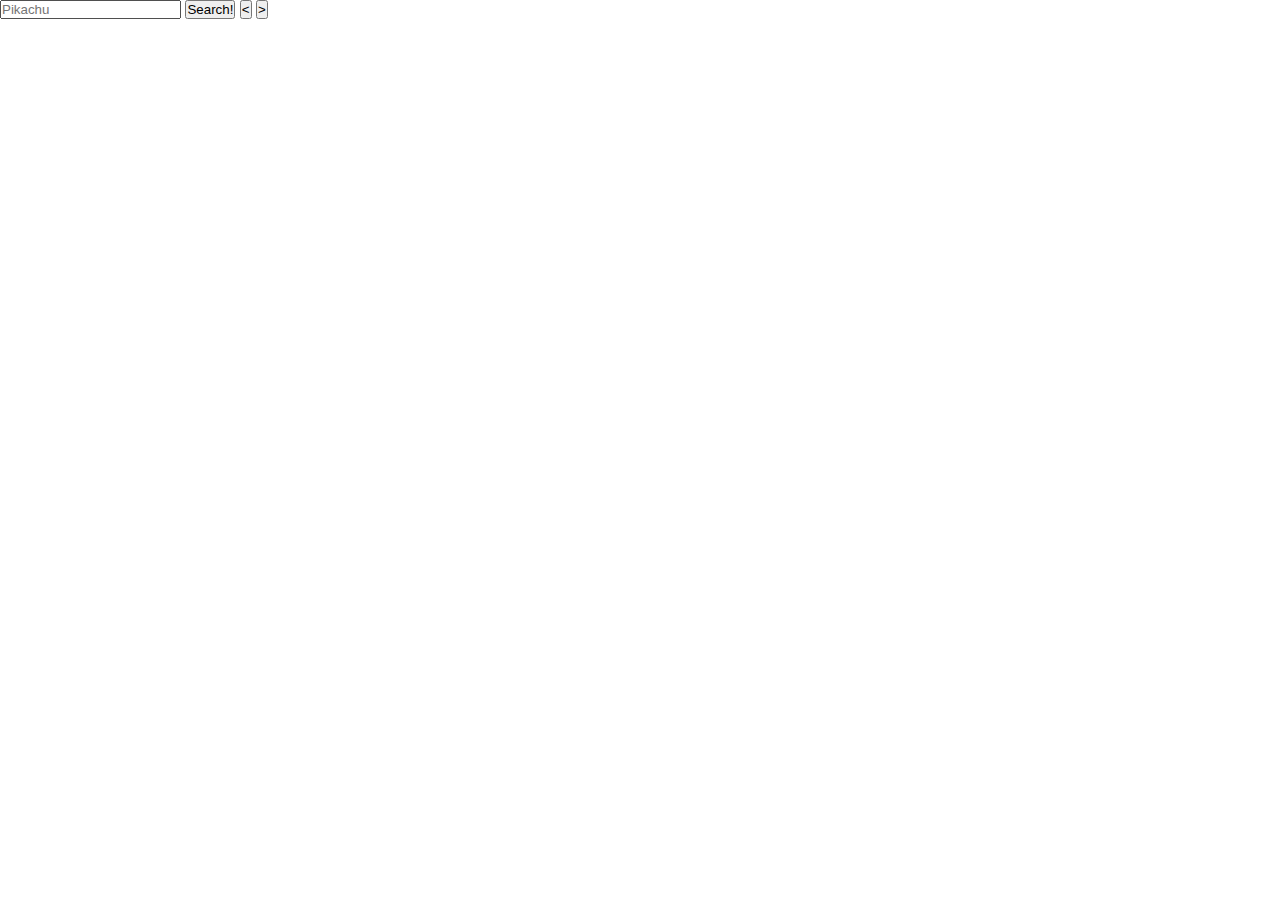
<file: index 2.html>
<!DOCTYPE html>
<html lang="en">
<head>
    <meta charset="UTF-8">
    <meta name="viewport" content="width=device-width, initial-scale=1.0">
    <title>Pokedex</title>
</head>
<body>

    <style>
        
        * {
            margin: 0;
            padding: 0;
            font-family: 'Segoe UI', Tahoma, Geneva, Verdana, sans-serif;
        }

        ul {
            list-style: none;
            background-color: #4E00FF;
        }
        
        li {
            padding: 8px;
        }
    </style>
    
    
    <input type="text" id="pokesearch" name="pokesearch" placeholder="Pikachu">
    <label for="pokesearch"><button id="search">Search!</button></label>
    
    <button id="previous">&lt;</button>
    <button id="next">&gt;</button>

    <ul id="list">
    </ul>

    <script>
        /*==================================================================================================
        ======================================== Magic Happens Here! =======================================
        ==================================================================================================*/
        //Variables are declared.
        let base_url = "https://pokeapi.co/api/v2/";
        let poke_search = document.getElementById("pokesearch");
        let search = document.getElementById("search");
        let previous = document.getElementById("previous");
        let next = document.getElementById("next");
        let list = document.getElementById("list");
        let pokemon_name;
        let pokemon_id;
        let pokemon_moves;
        let pokemon_abilities;
        let pokemon_image;
        let pokemon_weight;
        //EventListeners are added to HTML elements.
        search.addEventListener("click", function() {
            LoadPokemon(poke_search.value);
        });
        poke_search.addEventListener("keyup", function(event) {
            if (event.key === "Enter") {
                LoadPokemon(poke_search.value);
            }
        })
        previous.addEventListener("click", function() {
            if (pokemon_id === undefined) {
                pokemon_id = 2;
            }
            LoadPokemon(--pokemon_id);
        });
        next.addEventListener("click", function() {
            if (pokemon_id === undefined) {
                pokemon_id = 0;
            }
            LoadPokemon(++pokemon_id);
        })
        //Function that looks up the data for a pokemon when it's given the pokemon's name or id number.
        function LoadPokemon(pokemon){
            let request = new XMLHttpRequest();
            let dots = 1;
            request.onreadystatechange = function() {
                if (this.readyState === 4 && this.status == 200 && pokemon !== "") {
                    SetVariables(JSON.parse(this.responseText));
                }
                else {
                    SetVariables(dots++);
                }
            }
            request.open("GET", base_url + "pokemon/" + pokemon.toString().toLowerCase(), true);
            request.send();
        }
        //This function changes the variables with the most recent pokemon's information.
        function SetVariables(data){
            if(typeof data === "number") {
                console.log("Searching for data" + ".".repeat(data))
            }
            else {
                console.log("Data found!", data)
                pokemon_name = data.name;
                pokemon_id = data.id;
                pokemon_moves = data.moves.map(x => x.move.name);
                pokemon_abilities = data.abilities.map(x => x.ability.name);
                pokemon_image = data.sprites.front_default;
                pokemon_weight = data.weight;
                DoThingsWithTheDom();
                LogPokeData();
            }
        }
        //This function loads all of the pokemons and stores them in a list in your HTML.
        //Clicking one of the list items will then look up data for that specific pokemon!
        function LoadPokemonList() {
            let request = new XMLHttpRequest();
            list.innerHTML = "";
            request.onreadystatechange = function() {
                if (this.readyState === 4 && this.status == 200) {
                    let pokemon_list = JSON.parse(this.responseText).results.map(x => x.name);
                    for (pokemon of pokemon_list) {
                        let li = document.createElement("li");
                        li.innerHTML = pokemon;
                        li.addEventListener("click", function() {
                            LoadPokemon(this.innerHTML);
                        })
                        list.append(li);
                    }
                }
            }
            request.open("GET", base_url + "pokemon?offset=0&limit=807", true);
            request.send();
        }
        //Function that you can call to see the current pokemon's information
        function LogPokeData() {
            console.log("Name: " + pokemon_name
            + "\n" + "ID: " + pokemon_id
            + "\n" + "Moves:", pokemon_moves
            , "\n" + "Abilities:", pokemon_abilities
            , "\n" + "Image URL: " + pokemon_image
            + "\n" + "Weight: " + pokemon_weight);
        }
        /*==================================================================================================
        ======================================== Magic Ends Here! ==========================================
        ==================================================================================================*/
           /*
            Write your code here!
            The following variables contain data for you to use. Be careful with the data types (some are numbers, some are strings and some are arrays)! 
                pokemon_name
                pokemon_id
                pokemon_moves
                pokemon_abilities
                pokemon_image
                pokemon_weight
            The goal of the exercise is for you to display this information in your HTML.
            You can do this by placing empty tags in your HTML, and the assigning their content with JS.
            But you can also generate the HTML with document.createElement().
            */
        
        function DoThingsWithTheDom() {
            if (list.childNodes.length > 0) {
                list.removeChild(list.childNodes[0]);
            }

            var listItem = document.createElement("LI");
            var image = getPokemonImage();
            var info = getPokemonInfo();

            listItem.appendChild(image);
            listItem.appendChild(info);
            list.insertBefore(listItem, list.childNodes[0]);
        }

        function getPokemonImage() {
            var image = document.createElement("IMG");
            image.setAttribute("src", pokemon_image);
            image.setAttribute("width", "100");
            image.setAttribute("height", "100");
            image.setAttribute("alt", pokemon_name);

            return image;
        }

        function getPokemonInfo() {
            // create the elements we want to add
            var div = document.createElement("div");
            var header = document.createElement("h2");
            var weightParagraph = document.createElement("P");
            var movesParagraph = document.createElement("P");
            var abilityParagraph = document.createElement("p");

            // add classes for styling
            div.setAttribute("class", "pokemon-info");
            weightParagraph.setAttribute("class", "weight");
            movesParagraph.setAttribute("class", "moves");
            abilityParagraph.setAttribute("class", "abilities");
            
            // capitalize pokemon name
            var capitalizedName = pokemon_name.charAt(0).toUpperCase() + pokemon_name.slice(1);

            // collect the info we want to display
            var pokemonName = document.createTextNode(capitalizedName);
            var pokemonWeight = document.createTextNode(`${capitalizedName}'s weight: ${pokemon_weight} kg.`);
            var pokemonMoves = document.createTextNode(`Some of ${capitalizedName}'s killer moves: ${getFivePokemonMoves()}.`);
            var pokemonAbilities = document.createTextNode(`Quality features are: ${getPokemonAbilities()}.`);

            // append to the elements
            header.appendChild(pokemonName);
            weightParagraph.appendChild(pokemonWeight);
            movesParagraph.appendChild(pokemonMoves);
            abilityParagraph.appendChild(pokemonAbilities);

            // append to our div
            div.appendChild(header);
            div.appendChild(weightParagraph);
            div.appendChild(movesParagraph);
            div.appendChild(abilityParagraph);

            return div;
        }

        function getFivePokemonMoves(){
            var firstFiveMoves = pokemon_moves.splice(0, 5);
            return firstFiveMoves;
        }

        function getPokemonAbilities() {
            var pokemonAbilities = pokemon_abilities.join(' & ');
            return pokemonAbilities;
        }

    </script>
    
</body>
</html>
</file>
